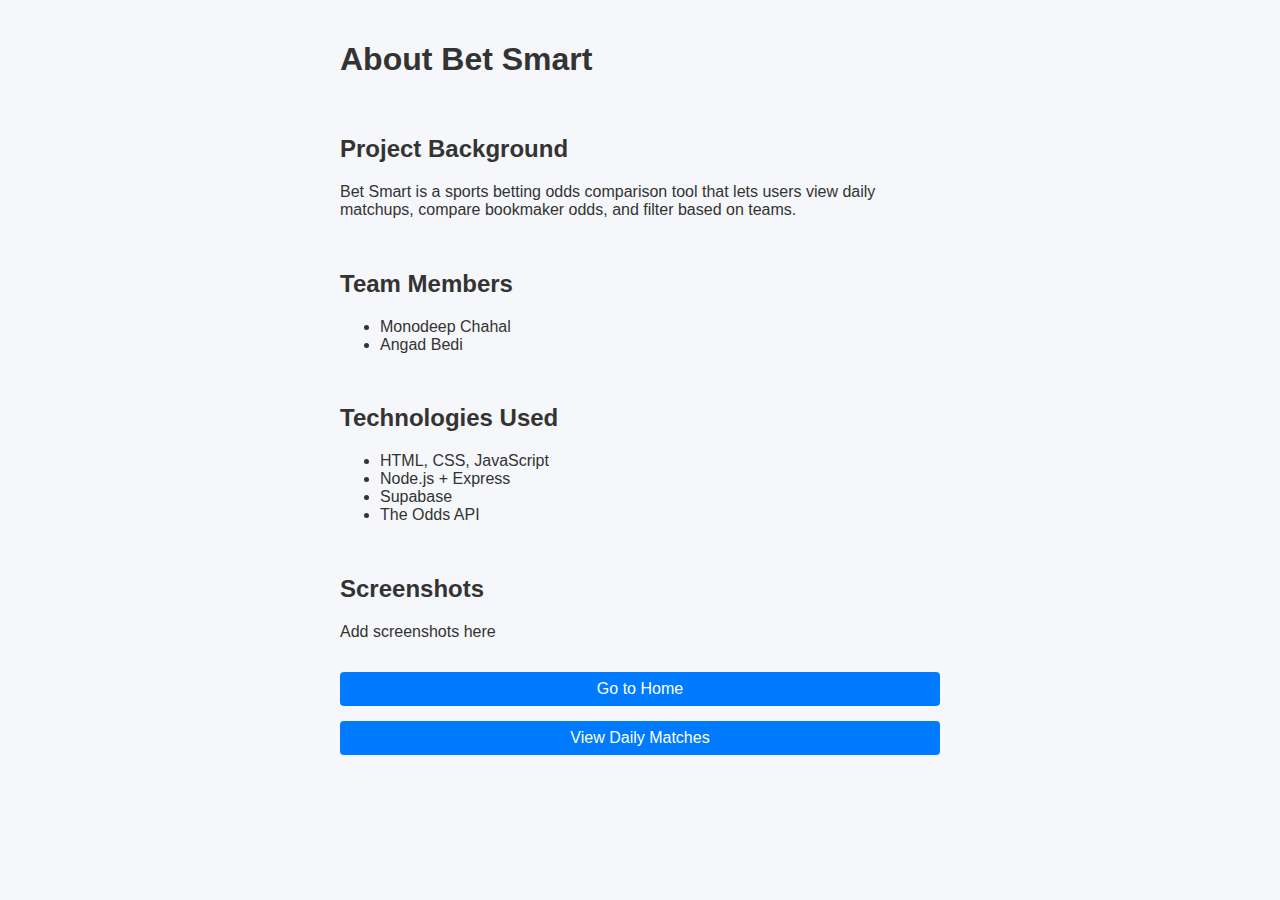
<file: about.html>
<html>
    <head>
        <title>About - BetSmart</title>
        <link rel="stylesheet" href="betsmart.css" />
    </head>
    <body>
        <div class="container">
            <h1>About Bet Smart</h1>

            <section>
                <h2>Project Background</h2>
                <p>Bet Smart is a sports betting odds comparison tool that lets users view daily matchups, compare bookmaker odds, and filter based on teams.
            </section>

            <section>
                <h2>Team Members</h2>
                <ul>
                    <li>Monodeep Chahal</li>
                    <li>Angad Bedi</li>
                </ul>
            </section>

            <section>
                <h2>Technologies Used</h2>
                <ul>
                  <li>HTML, CSS, JavaScript</li>
                  <li>Node.js + Express</li>
                  <li>Supabase</li>
                  <li>The Odds API</li>
                </ul>
              </section>

              <section>
                <h2>Screenshots</h2>
                <p>Add screenshots here</p>
              </section>

              <button onclick="window.location.href='index.html'">Go to Home</button>
              <button onclick="window.location.href='daily-matches.html?sportKey=soccer_epl&sportName=Soccer%20EPL'">View Daily Matches</button>
          
        </div>
    </body>
</html>
</file>
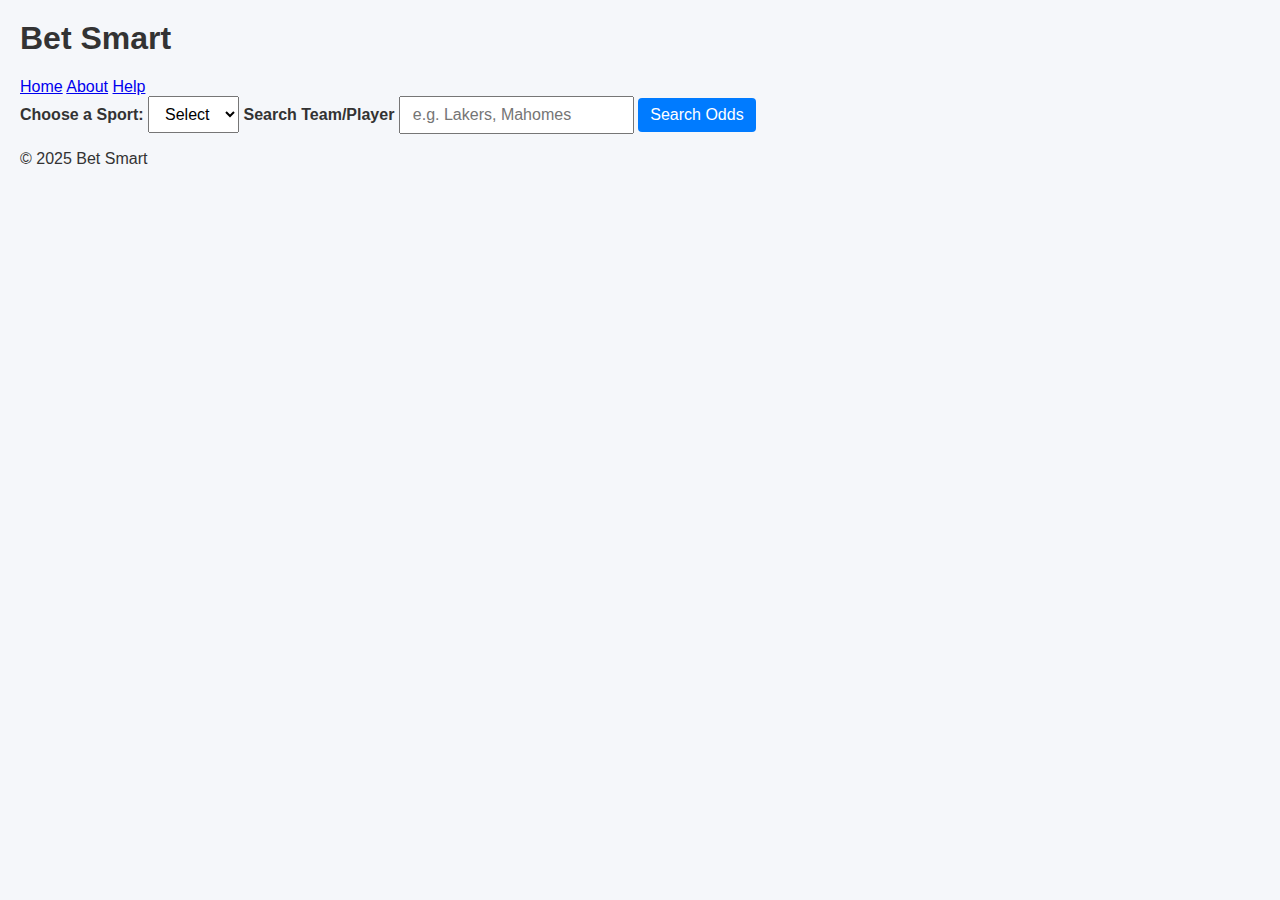
<file: betsmart.html>
<html>
    <head>
        <title>Bet Smart</title>
        <link rel="stylesheet" href="betsmart.css" />
    </head>

    <body>
        <!-- Title and Header Sectio-->
        <header>
            <h1>Bet Smart</h1>
            <nav>
                <a href="#">Home</a>
                <a href="#">About</a>
                <a href="#">Help</a>
            </nav>
        </header>

        <main>
            <section class = "search-area">
                <label for = "sportSelect">Choose a Sport:</label>
                <select id = "sportSelect">
                    <option value = "">Select</option>
                    <option value = "nba">NFL</option>
                    <option value = "nba">NBA</option>
                    <option value = "nba">MLB</option>
                    <option value = "nba">NHL</option>
                </select>

                <label for = "teamSearch">Search Team/Player</label>
                <input type = "text" id = "teamSearch" placeholder="e.g. Lakers, Mahomes" />

                <button onclick="searchOdds()">Search Odds</button>
            </section>

             <section class = "results" id = "results">
                <!-- Odds results will show here-->
             </section>
        </main>

        <footer>
            <p>&copy; 2025 Bet Smart</p>
          </footer>
        
          <script src="script.js"></script>

    </body>
</html>
</file>
<file: betsmart.css>
body {
    font-family: Arial, sans-serif;
    margin: 20px;
    background-color: #f5f7fa;
    color: #333;
  }
  
  .container {
    max-width: 600px;
    margin: 0 auto;
    display: flex;
    flex-direction: column;
    gap: 15px;
  }
  
  label {
    font-weight: bold;
  }
  
  select, input[type="text"], button {
    padding: 8px 12px;
    font-size: 1rem;
  }
  
  button {
    cursor: pointer;
    background-color: #007bff;
    border: none;
    color: white;
    border-radius: 4px;
  }
  
  button:hover {
    background-color: #0056b3;
  }

  .match-card {
    background-color: #fff;
    border: 1px solid #ddd;
    margin-bottom: 15px;
    padding: 15px;
    border-radius: 6px;
  }
  
  .odds-container p {
    margin: 5px 0;
  }
</file>
